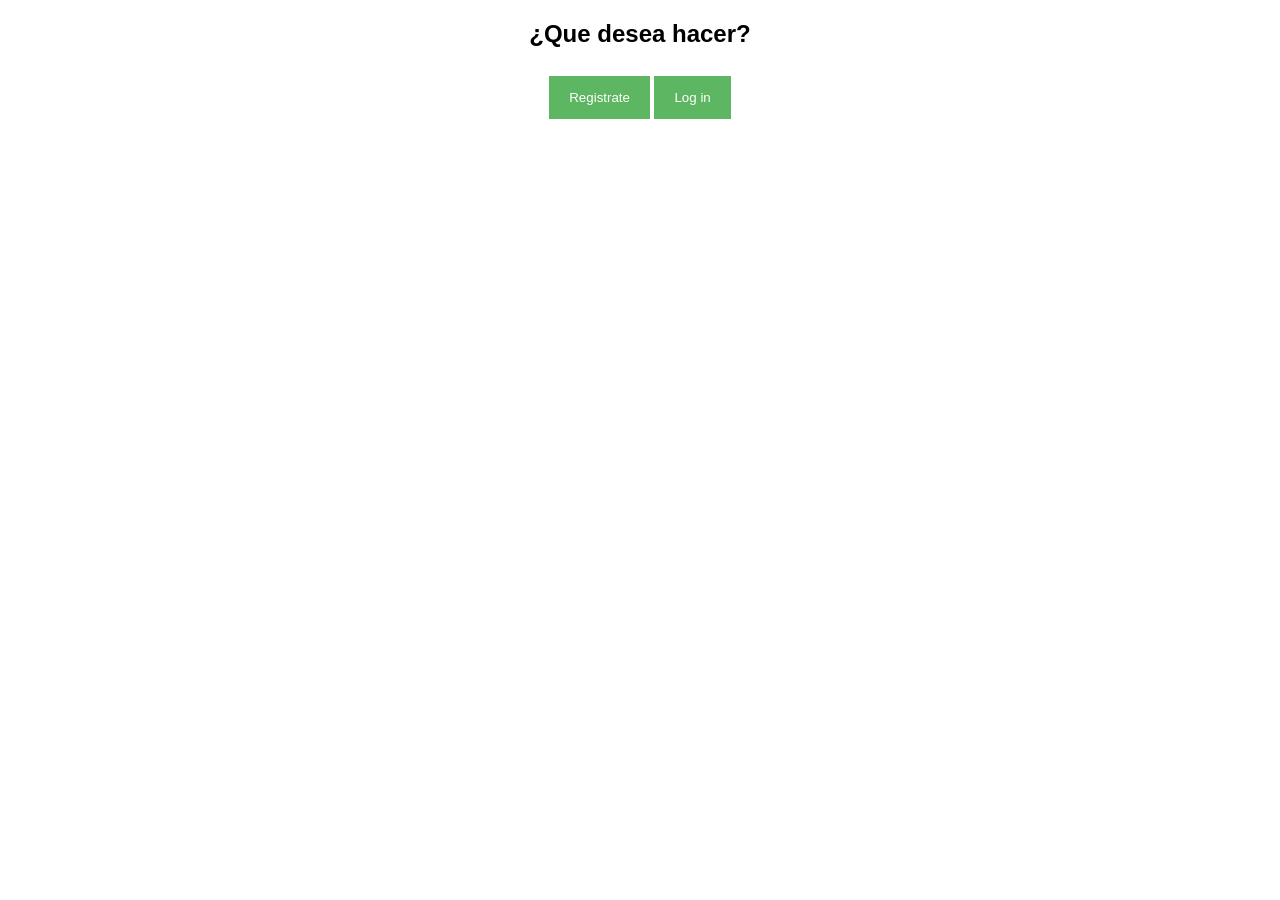
<file: formulario/index.html>
<!DOCTYPE html>
<html>
<head>
  <title>Formulario</title>
  <link rel="stylesheet" type="text/css" media="all" href="css/estilos.css">
  <script type="text/javascript" src="librerias/jquery.js"></script>
  <script type="text/javascript" src="librerias/sha.js"></script>
  <meta charset="UTF-8">
</head>
<body>
<div class="principio">
<h2>¿Que desea hacer?</h2>

<button onclick="document.getElementById('id01').style.display='block'" style="width:auto;">Registrate</button>
<button onclick="document.getElementById('id02').style.display='block'" style="width:auto;">Log in</button>

</div>
<div id="id01" class="modal">


  <form name="form" class='formReg' action="../index.html">
    <div class="container">
      <h1>Registrate</h1>
      <p>Rellena el formulario para registrarte.</p>
      <hr>
        <fieldset>
        Nombre y apellido:  *<br>
        <input type="text" name="nombre" required>
       
        <br><br>
        Correo electronico:  *<br>
        <input type="text" name="email" required> 

        <br><br>
        Contraseña:  *<br>
        <input type="password" name="contra" required> 

         <br><br>
        Confirmacion de contraseña:  *<br>
        <input type="password" name="confirmacion" required> 
         <br><br>

         Sexo:
        <select> 
          <option value="femenino">Femenino</option> 
          <option value="masculino">Masculino</option>
        </select> 

        <br><br>
        Fecha de nacimiento:<br>
        <input type="date" name="nac"> 
         <br><br>

         
        <label> Direccion:<br> <input type="text" name="direccion" class="direccion"></label>
         <br><br>
         
         Pais:
          <label>
            <select class="country" name="country"> 
              <option value="Spain" class="paises">Spain</option>
            </select> 
          </label>

        <br><br>

<div id="tarjeta">          
       
         <br>
</div>

    Desea recibir notificacion de novedades?
    <input type="checkbox" name="novedades">

    <br><br>

    Desea recibir recepcion de la revista digital?
    <input type="checkbox" class="revista">
    <br><br>
        
           
        (Los campos con * serán obligatorios)
        </fieldset>
      <div class="clearfix">
        <button type="button" onclick="document.getElementById('id01').style.display='none'" class="cancelbtn">Cancelar</button>
        <button>Registrate</button>
      </div>
    </div>
  </form>
</div>

<div id="id02" class="login">
  <form name="form2" class='form2' action="../index.html">
    <div class="container">
      <h1>Log in</h1>
       <fieldset>
        Correo electronico: <br>
        <input type="text" name="email2" required>
        <br><br>
        Contraseña:
         <input type="password" name="contra2" required>
        <br><br>
      </fieldset>
       <button type="button" onclick="document.getElementById('id02').style.display='none'" class="cancelbtn">Cancelar</button>
        <button>Log In</button>

    </div>
   </form>
 </div>

<script type="text/javascript" src="js/validacion.js"></script>
<script type="text/javascript" src="js/dom.js"></script>
</body>
</html>
</file>
<file: formulario/css/estilos.css>
body {font-family: Arial;

}
* {box-sizing: border-box}
/* Full-width input fields */
input[type=text], input[type=password] {
    width: 100%;
    padding: 15px;
    margin: 5px 0 22px 0;
    display: inline-block;
    border: none;
    background: #f1f1f1;
}

h1{
  text-align: center;
}

button {
    background-color: #4CAF50;
    color: white;
    padding: 14px 20px;
    margin: 8px 0;
    border: none;
    cursor: pointer;
    width: 50%;
    opacity: 0.9;
}

.tarjeta{
    display: none;
}
.principio{
    text-align: center;
}

button:hover {
    opacity:1;
}



.cancelbtn {
    padding: 14px 20px;
    background-color: #f44336;
}

.cancelbtn, .signupbtn {
  float: left;
  width: 50%;
}


.container {
    padding: 16px;
}


.modal {
    display: none; /* oculto por defecto */
    position: fixed; /* quedarse en el lugar */
    z-index: 1; 
    left: 0;
    top: 0;
    width: 100%; 
    height: 100%; 
    overflow: auto; 
    background-color: #F2C8E1;
    padding-top: 50px;
}
.login {
    display: none; /* oculto por defecto */
    position: fixed; /* quedarse en el lugar */
    z-index: 1; 
    left: 0;
    top: 0;
    width: 100%; 
    height: 100%; 
    overflow: auto; 
    background-color: #F2C8E1;
    padding-top: 50px;
}

.close {
    position: absolute;
    right: 35px;
    top: 15px;
    font-size: 40px;
    font-weight: bold;
    color: #f1f1f1;
}

.close:hover,
.close:focus {
    color: #f44336;
    cursor: pointer;
}

/* Clear floats */
.clearfix::after {
    content: "";
    clear: both;
    display: table;
}
</file>
